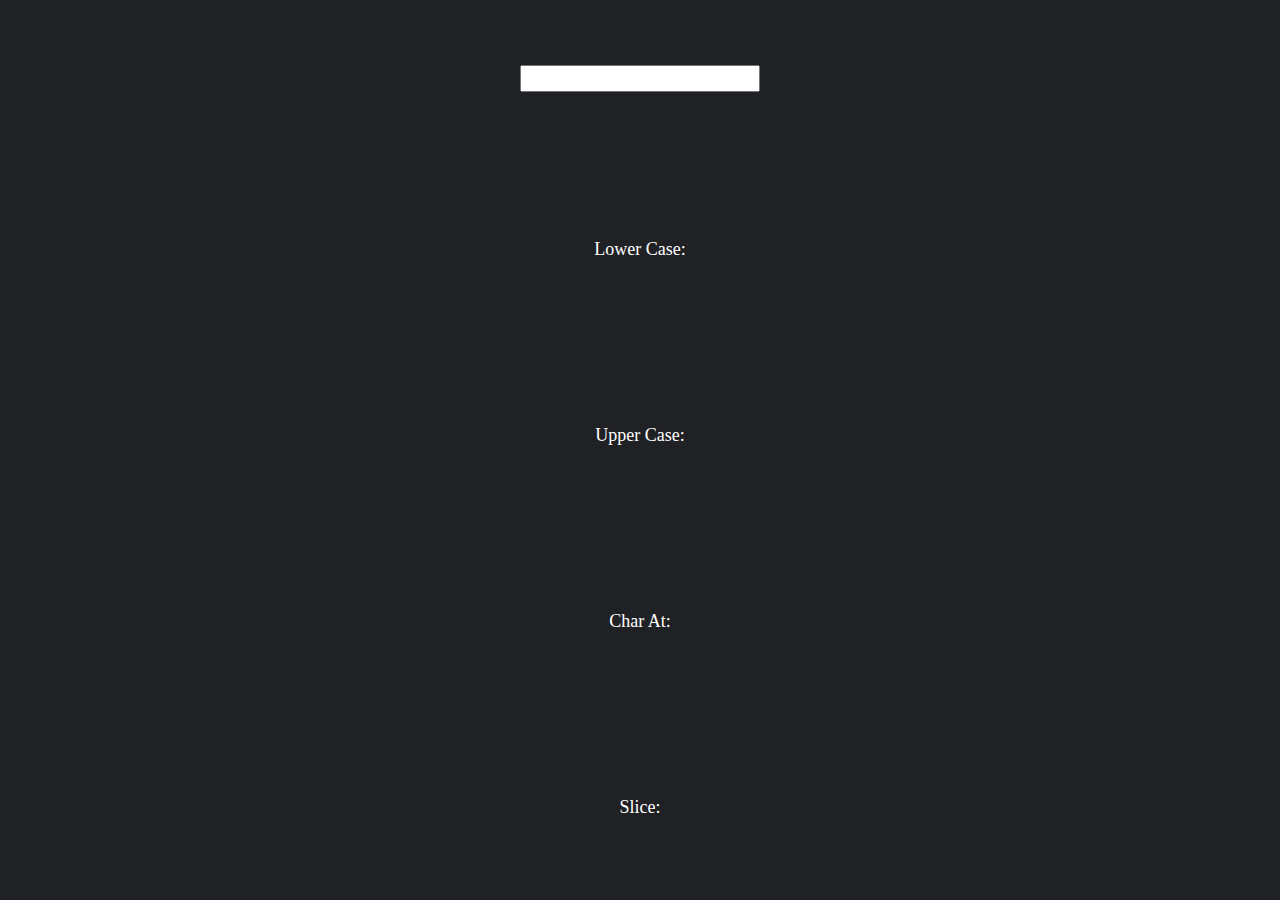
<file: index.html>
<!DOCTYPE html>
<html lang="es">
<head>
    <meta charset="UTF-8">
    <meta http-equiv="X-UA-Compatible" content="IE=edge">
    <meta name="viewport" content="width=device-width, initial-scale=1.0">
    <link rel="stylesheet" href="./src/CSS/index.css">
    <title>Transformaciones de texto</title>
</head>
<body>
    <main>
        <input type="text" id="texto">
        <p id="lower-case">Lower Case:</p>
        <p id="upper-case">Upper Case:</p>
        <p id="char-at">Char At:</p>
        <p id="slice">Slice:</p>
        
        <script src="./src/JS/index.js"></script>
    </main>
</body>
</html>
</file>
<file: src/CSS/index.css>
/* GENERAL */
:root {
    --color1: #202124;
} 
html {
    font-size: 62.5%;
}

* {
    box-sizing: border-box;
    font-size: 1.8rem;   
    color: white;
}

body {
    background-color: var(--color1);
    margin: 0;
    padding: 0;
}

/* CONTENIDO */
main {
    display: grid;
    place-items: center;
    min-height: 100vh;
}
input {
    color: black;
}
</file>
